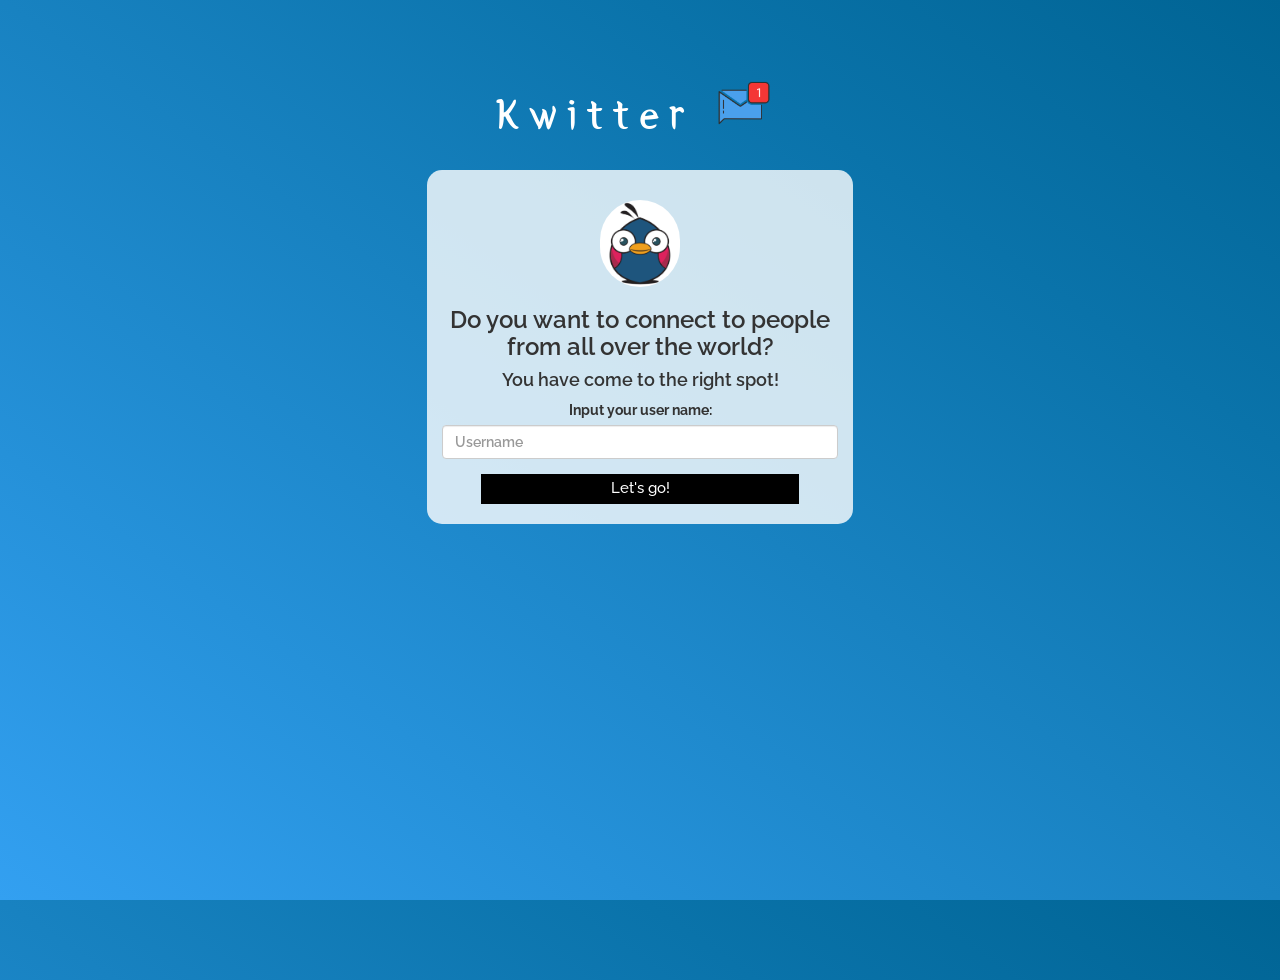
<file: index.html>
<html>
<head>
	<title>Kwitter</title>
<link href="https://fonts.googleapis.com/css?family=Yeon+Sung&display=swap" rel="stylesheet"><meta name="viewport" content="width=device-width, initial-scale=1">
<link rel="preconnect" href="https://fonts.googleapis.com">
<link rel="preconnect" href="https://fonts.gstatic.com" crossorigin>
<link href="https://fonts.googleapis.com/css2?family=Raleway:wght@100&display=swap" rel="stylesheet">

<link rel="stylesheet" href="https://maxcdn.bootstrapcdn.com/bootstrap/3.4.0/css/bootstrap.min.css">
<script src="https://ajax.googleapis.com/ajax/libs/jquery/3.4.1/jquery.min.js"></script>
<script src="https://maxcdn.bootstrapcdn.com/bootstrap/3.4.0/js/bootstrap.min.js"></script>

<link rel="stylesheet" type="text/css" href="kwitter.css">
<script src="kwitter.js"></script>
</head>
<body>
	<center>
<h1 class="header">	
		Kwitter	
		<sup>
	<img src="m2.png">
	</sup>
</h1>
	<div class="col-lg-4 col-md-6 col-sm-6 col-xs-11 login_div">
	<img src="logo.png" class="logo">
		<h3 class="font weight">Do you want to connect to people from all over the world?</h3>
		<h4 class="font weight">You have come to the right spot!</h4>
		<div class="form-group">
		  <label class="font">Input your user name:</label>
		  <input class="form-control" placeholder="Username" type="text" id="login_input">

		</div>
		<button onclick="addUser()" id="login_button" class="btn-primary">Let's go!</button>
		<br><br>
	</div>
</center>

</body>
</html>
</file>
<file: kwitter.css>
html, body
{
  height: 100%;
  margin: 0;
}

body
{
background-image: linear-gradient(to right top, #33a0f1, #2591d9, #1882c1, #0a73aa, #006494);
}

.header
{
	color: white;font-family: 'Yeon Sung';font-size: 45px;letter-spacing: 10px;margin-top: 80px;
}
.header img
{
	width: 80px;margin-left: -15px;
}

.login_div
{
	background: rgba(255,255,255,0.8);float: none;border-radius: 15px;
}

.logo
{
	width: 80px;margin-top: 30px;border-radius: 40px;
}

#login_button
{
	width: 80%;border-radius: 15px;
}

.room_name
{
	cursor: pointer;
	font-size: 20px;
}


#logout
{
	font-size: 20px; float: right;
}


#output
{
	padding: 10px; width:80%;background: rgba(255,255,255,0.8);border-radius: 15px;
}

.input_div_room_page
{
	width: 80%;
}

.input_div label
{
	color: white;font-size: 20px;
}


.input_div_message_page
{
	position: fixed;bottom: 0px;width: 100%;background: rgba(255,255,255,0.8);
}
.input_div_message_page label
{
	color: black;
}
.input_div_message_page #msg
{
	width: 80%;
}
.input_div_message_page button
{
	margin-top: 15px;
	width: 50%; 
}
.color_white
{
	color: white
}

.user_tick
{
	width:20px;
}
.message_h4
{
	padding-left:5px;color:grey;
}
.font{
	font-family: 'Raleway', sans-serif;
}
.weight{
	font-weight: 600;
}
#login_button{
	border-radius: 0%;
	border: black;
	color: white;
	background-color: black;
	height: 30px;
	font-size: 15px;
	font-family: 'Raleway', sans-serif;
	font-weight: 500;
}
#login_input{
	font-family: 'Raleway', sans-serif;
	font-weight: 600;
}
</file>
